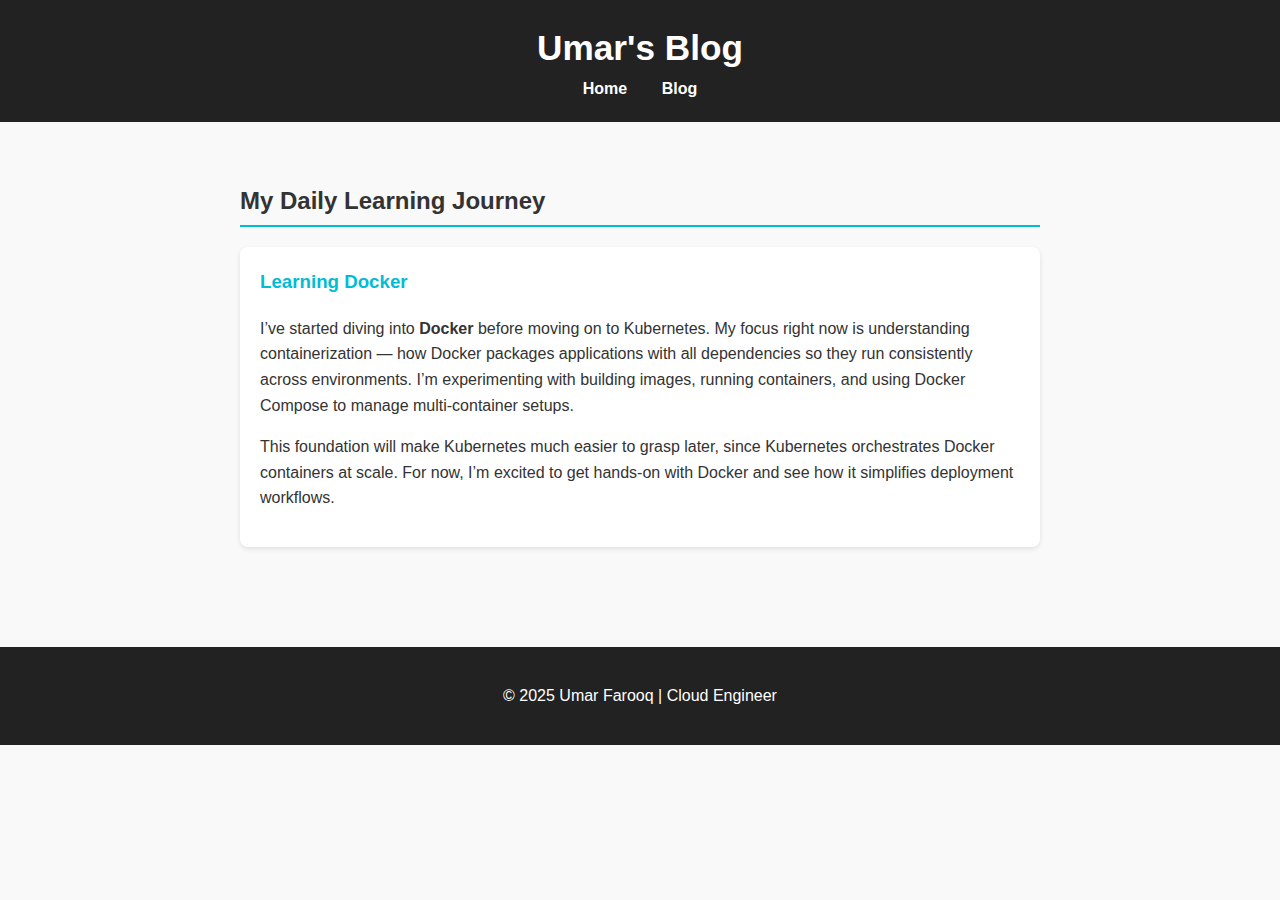
<file: index.html>
<!DOCTYPE html>
<html lang="en">
<head>
  <meta charset="UTF-8">
  <title>Umar's Blog</title>
  <link rel="stylesheet" href="style.css">
</head>
<body>
<header>
  <div class="profile">
    <h1>Umar's Blog</h1>
    <nav>
      <a href="index.html">Home</a>
      <a href="blogs.html">Blog</a>
    </nav>
  </div>
</header>

<section id="blog">
  <h2>My Daily Learning Journey</h2>

  <!-- Blog Entry -->
  <div class="project">
    <h3>Learning Docker</h3>
    <p>
      I’ve started diving into <strong>Docker</strong> before moving on to Kubernetes. 
      My focus right now is understanding containerization — how Docker packages applications 
      with all dependencies so they run consistently across environments. 
      I’m experimenting with building images, running containers, and using Docker Compose 
      to manage multi-container setups.
    </p>
    <p>
      This foundation will make Kubernetes much easier to grasp later, since Kubernetes 
      orchestrates Docker containers at scale. For now, I’m excited to get hands-on 
      with Docker and see how it simplifies deployment workflows.
    </p>
  </div>

</section>

<footer>
  <p>© 2025 Umar Farooq | Cloud Engineer</p>
</footer>
</body>
</html>
</file>
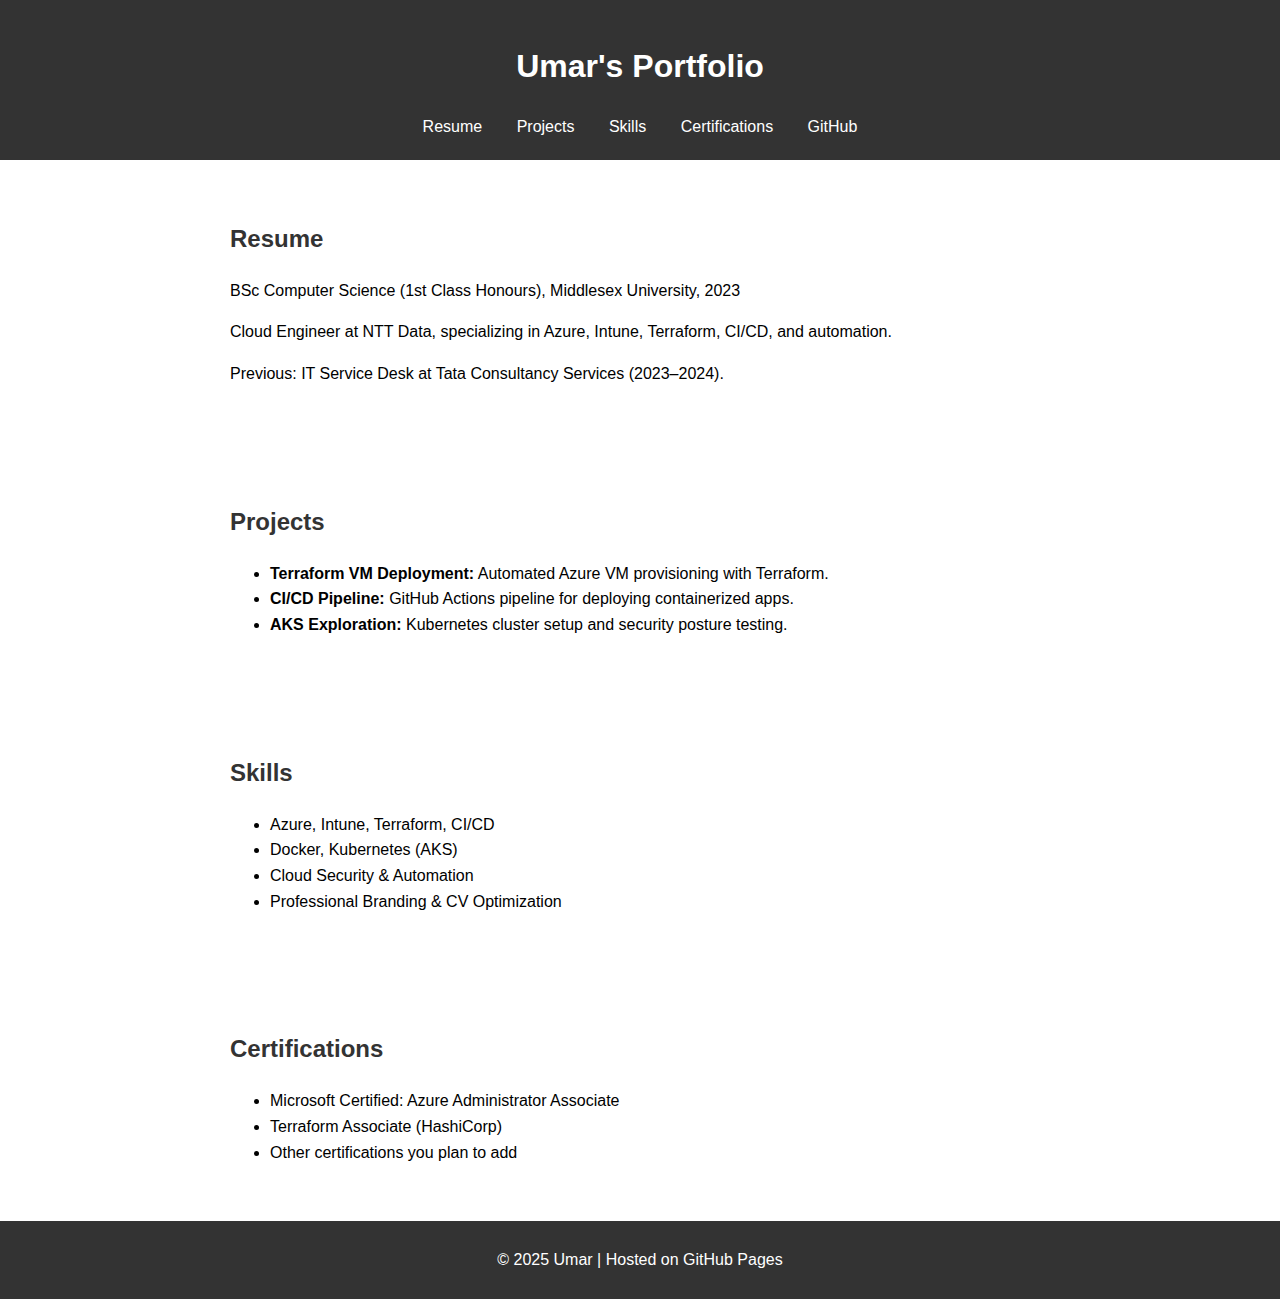
<file: home.html>
<!DOCTYPE html>
<html lang="en">
<head>
  <meta charset="UTF-8">
  <meta name="viewport" content="width=device-width, initial-scale=1.0">
  <title>Umar's Portfolio</title>
  <style>
    body { font-family: Arial, sans-serif; margin: 0; padding: 0; line-height: 1.6; }
    header { background: #333; color: #fff; padding: 20px; text-align: center; }
    nav a { color: #fff; margin: 0 15px; text-decoration: none; }
    section { padding: 40px; }
    h2 { color: #333; }
    footer { background: #333; color: #fff; text-align: center; padding: 10px; }
    .container { max-width: 900px; margin: auto; }
  </style>
</head>
<body>

  <header>
    <h1>Umar's Portfolio</h1>
    <nav>
      <a href="#resume">Resume</a>
      <a href="#projects">Projects</a>
      <a href="#skills">Skills</a>
      <a href="#certifications">Certifications</a>
      <a href="https://github.com/madridista007" target="_blank">GitHub</a>
    </nav>
  </header>

  <div class="container">
    <section id="resume">
      <h2>Resume</h2>
      <p>BSc Computer Science (1st Class Honours), Middlesex University, 2023</p>
      <p>Cloud Engineer at NTT Data, specializing in Azure, Intune, Terraform, CI/CD, and automation.</p>
      <p>Previous: IT Service Desk at Tata Consultancy Services (2023–2024).</p>
    </section>

    <section id="projects">
      <h2>Projects</h2>
      <ul>
        <li><strong>Terraform VM Deployment:</strong> Automated Azure VM provisioning with Terraform.</li>
        <li><strong>CI/CD Pipeline:</strong> GitHub Actions pipeline for deploying containerized apps.</li>
        <li><strong>AKS Exploration:</strong> Kubernetes cluster setup and security posture testing.</li>
      </ul>
    </section>

    <section id="skills">
      <h2>Skills</h2>
      <ul>
        <li>Azure, Intune, Terraform, CI/CD</li>
        <li>Docker, Kubernetes (AKS)</li>
        <li>Cloud Security & Automation</li>
        <li>Professional Branding & CV Optimization</li>
      </ul>
    </section>

    <section id="certifications">
      <h2>Certifications</h2>
      <ul>
        <li>Microsoft Certified: Azure Administrator Associate</li>
        <li>Terraform Associate (HashiCorp)</li>
        <li>Other certifications you plan to add</li>
      </ul>
    </section>
  </div>

  <footer>
    <p>&copy; 2025 Umar | Hosted on GitHub Pages</p>
  </footer>

</body>
</html>
</file>
<file: style.css>
/* Reset */
body {
  margin: 0;
  font-family: Arial, sans-serif;
  line-height: 1.6;
  background: #f9f9f9;
  color: #333;
}

/* Header */
header {
  background: #222;
  color: #fff;
  padding: 20px;
  text-align: center;
  position: sticky;
  top: 0;
}

header h1 {
  margin: 0;
}

nav a {
  color: #fff;
  margin: 0 15px;
  text-decoration: none;
  font-weight: bold;
}

nav a:hover {
  color: #00bcd4;
}

/* Sections */
section {
  padding: 40px;
  max-width: 800px;
  margin: auto;
}

h2 {
  border-bottom: 2px solid #00bcd4;
  padding-bottom: 5px;
  margin-bottom: 20px;
}

/* Footer */
footer {
  text-align: center;
  padding: 20px;
  background: #222;
  color: #fff;
  margin-top: 40px;
}

.project {
  background: #fff;
  padding: 20px;
  margin-bottom: 20px;
  border-radius: 8px;
  box-shadow: 0 2px 5px rgba(0,0,0,0.1);
}

.project h3 {
  margin-top: 0;
  color: #00bcd4;
}

.project a {
  display: inline-block;
  margin-top: 10px;
  color: #00bcd4;
  text-decoration: none;
  font-weight: bold;
}

.project a:hover {
  text-decoration: underline;
}
#certifications ul {
  list-style: none;
  padding: 0;
}

#certifications li {
  margin-bottom: 10px;
}

#certifications a {
  color: #00bcd4;
  text-decoration: none;
  font-weight: bold;
}

#certifications a:hover {
  text-decoration: underline;
}
header h1 {
  margin: 0;
  font-size: 2.2em;
}

header h2 {
  margin: 5px 0 15px;
  font-size: 1.2em;
  font-weight: normal;
  color: #ccc;
}

#about p {
  background: #fff;
  padding: 20px;
  border-radius: 6px;
  box-shadow: 0 1px 4px rgba(0,0,0,0.1);
}
.skills-grid {
  display: grid;
  grid-template-columns: 1fr 1fr; /* two columns */
  gap: 15px;
  margin-top: 20px;
}

.skill {
  background: #fff;
  padding: 12px 15px;
  border-radius: 6px;
  box-shadow: 0 1px 4px rgba(0,0,0,0.1);
}

.skill strong {
  color: #00bcd4;
}
#education ul {
  list-style: none;
  padding: 0;
}

#education li {
  background: #fff;
  margin-bottom: 10px;
  padding: 12px 15px;
  border-radius: 6px;
  box-shadow: 0 1px 3px rgba(0,0,0,0.1);
}

#education strong {
  color: #00bcd4;
}
</file>
